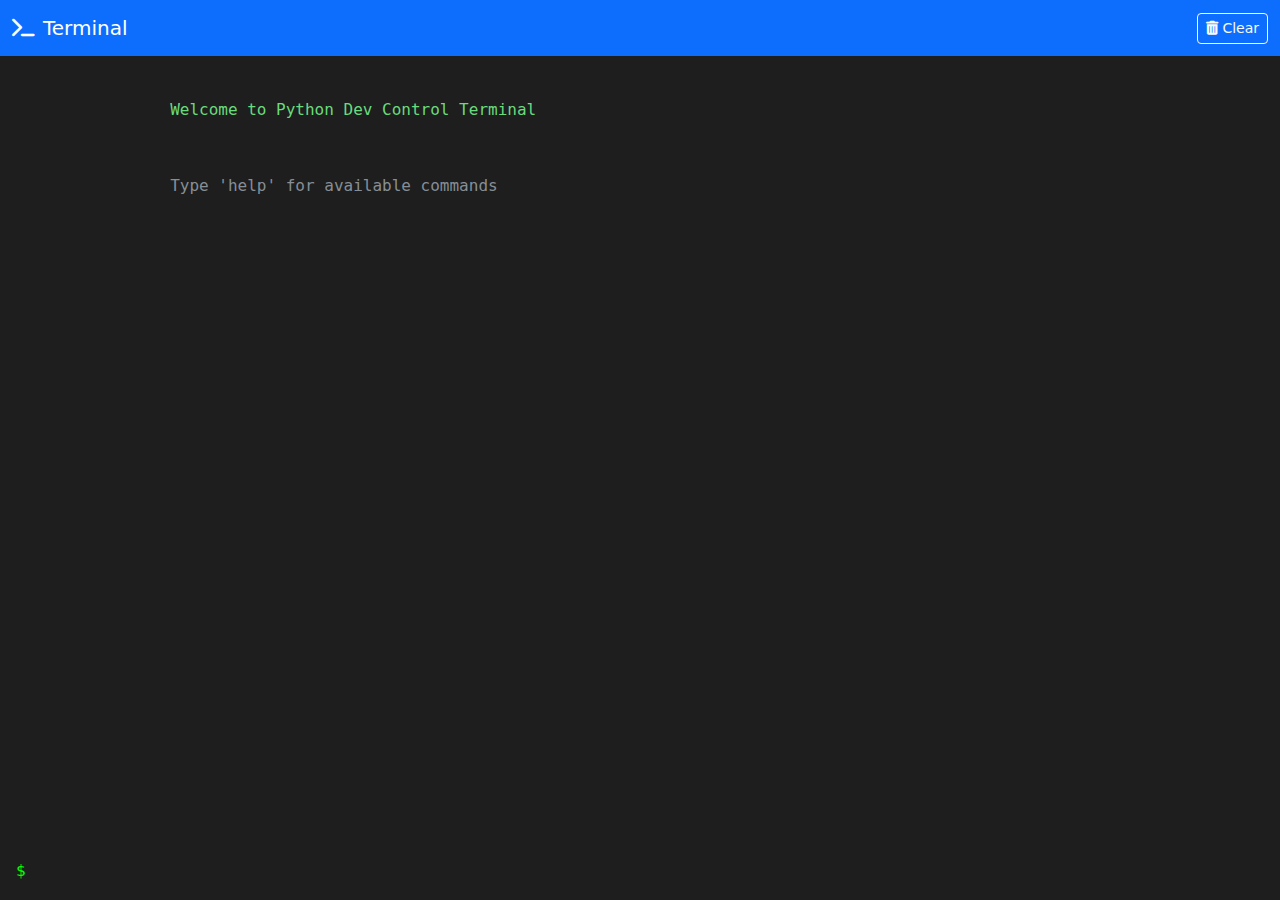
<file: templates/terminal.html>
<!DOCTYPE html>
<html lang="en">
<head>
    <meta charset="UTF-8">
    <meta name="viewport" content="width=device-width, initial-scale=1.0">
    <title>Terminal - Python Dev Control</title>
    <link href="https://cdn.jsdelivr.net/npm/bootstrap@5.3.0/dist/css/bootstrap.min.css" rel="stylesheet">
    <link href="https://cdnjs.cloudflare.com/ajax/libs/font-awesome/6.0.0/css/all.min.css" rel="stylesheet">
    <style>
        body {
            margin: 0;
            padding: 0;
            height: 100vh;
            display: flex;
            flex-direction: column;
            background-color: #1e1e1e;
        }

        .navbar {
            flex-shrink: 0;
        }

        #terminal {
            flex-grow: 1;
            background-color: #1e1e1e;
            color: #ffffff;
            font-family: 'Consolas', 'Monaco', monospace;
            padding: 1rem;
            overflow-y: auto;
            display: flex;
            flex-direction: column;
        }

        #output {
            flex-grow: 1;
            margin-bottom: 1rem;
        }

        .terminal-line {
            margin: 0;
            padding: 2px 0;
            white-space: pre-wrap;
            word-wrap: break-word;
        }

        .terminal-prompt {
            color: #00ff00;
            user-select: none;
        }

        .terminal-input-line {
            display: flex;
            align-items: center;
        }

        .terminal-input {
            background: transparent;
            border: none;
            color: #ffffff;
            font-family: 'Consolas', 'Monaco', monospace;
            font-size: 1rem;
            flex-grow: 1;
            margin-left: 0.5rem;
            outline: none;
        }

        .error-text {
            color: #ff6b6b;
        }

        .success-text {
            color: #69db7c;
        }

        .history-text {
            color: #868e96;
        }

        ::-webkit-scrollbar {
            width: 8px;
        }

        ::-webkit-scrollbar-track {
            background: #2d2d2d;
        }

        ::-webkit-scrollbar-thumb {
            background: #666;
            border-radius: 4px;
        }

        ::-webkit-scrollbar-thumb:hover {
            background: #888;
        }
    </style>
</head>
<body>
    <nav class="navbar navbar-expand-lg navbar-dark bg-primary">
        <div class="container-fluid">
            <a class="navbar-brand" href="/">
                <i class="fas fa-terminal me-2"></i>Terminal
            </a>
            <div class="navbar-nav ms-auto">
                <button class="btn btn-outline-light btn-sm" id="clearBtn">
                    <i class="fas fa-trash-alt me-1"></i>Clear
                </button>
            </div>
        </div>
    </nav>

    <div id="terminal">
        <div id="output">
            <div class="terminal-line">
                <span class="success-text">Welcome to Python Dev Control Terminal</span>
            </div>
            <div class="terminal-line">
                <span class="history-text">Type 'help' for available commands</span>
            </div>
        </div>
        <div class="terminal-input-line">
            <span class="terminal-prompt">$</span>
            <input type="text" class="terminal-input" id="commandInput" autofocus spellcheck="false">
        </div>
    </div>

    <script>
        const terminal = document.getElementById('terminal');
        const output = document.getElementById('output');
        const commandInput = document.getElementById('commandInput');
        const clearBtn = document.getElementById('clearBtn');
        let commandHistory = [];
        let historyIndex = -1;

        function addToOutput(text, className = '') {
            const line = document.createElement('div');
            line.className = 'terminal-line';
            if (className) {
                text = `<span class="${className}">${text}</span>`;
            }
            line.innerHTML = text;
            output.appendChild(line);
            terminal.scrollTop = terminal.scrollHeight;
        }

        function executeCommand(command) {
            addToOutput(`$ ${command}`, 'history-text');
            
            fetch('/api/execute-command', {
                method: 'POST',
                headers: {
                    'Content-Type': 'application/json',
                },
                body: JSON.stringify({ command: command })
            })
            .then(response => response.json())
            .then(data => {
                if (data.output) {
                    addToOutput(data.output);
                }
                commandInput.value = '';
                terminal.scrollTop = terminal.scrollHeight;
            })
            .catch(error => {
                addToOutput(`Error: ${error}`, 'error-text');
                commandInput.value = '';
            });
        }

        function handleCommand(command) {
            command = command.trim();
            if (!command) return;

            // Add to command history
            commandHistory.unshift(command);
            if (commandHistory.length > 50) {
                commandHistory.pop();
            }
            historyIndex = -1;

            // Handle built-in commands
            switch (command.toLowerCase()) {
                case 'clear':
                    output.innerHTML = '';
                    return;
                case 'help':
                    addToOutput('Available commands:', 'success-text');
                    addToOutput('  clear - Clear the terminal');
                    addToOutput('  help - Show this help message');
                    addToOutput('  Any other command will be executed on the system');
                    return;
            }

            executeCommand(command);
        }

        commandInput.addEventListener('keydown', function(e) {
            if (e.key === 'Enter') {
                const command = commandInput.value;
                handleCommand(command);
            } else if (e.key === 'ArrowUp') {
                e.preventDefault();
                if (historyIndex < commandHistory.length - 1) {
                    historyIndex++;
                    commandInput.value = commandHistory[historyIndex];
                }
            } else if (e.key === 'ArrowDown') {
                e.preventDefault();
                if (historyIndex > -1) {
                    historyIndex--;
                    commandInput.value = historyIndex === -1 ? '' : commandHistory[historyIndex];
                }
            }
        });

        clearBtn.addEventListener('click', function() {
            output.innerHTML = '';
        });

        // Keep input focused
        terminal.addEventListener('click', function() {
            commandInput.focus();
        });

        // Initial focus
        commandInput.focus();
    </script>
</body>
</html>
</file>
